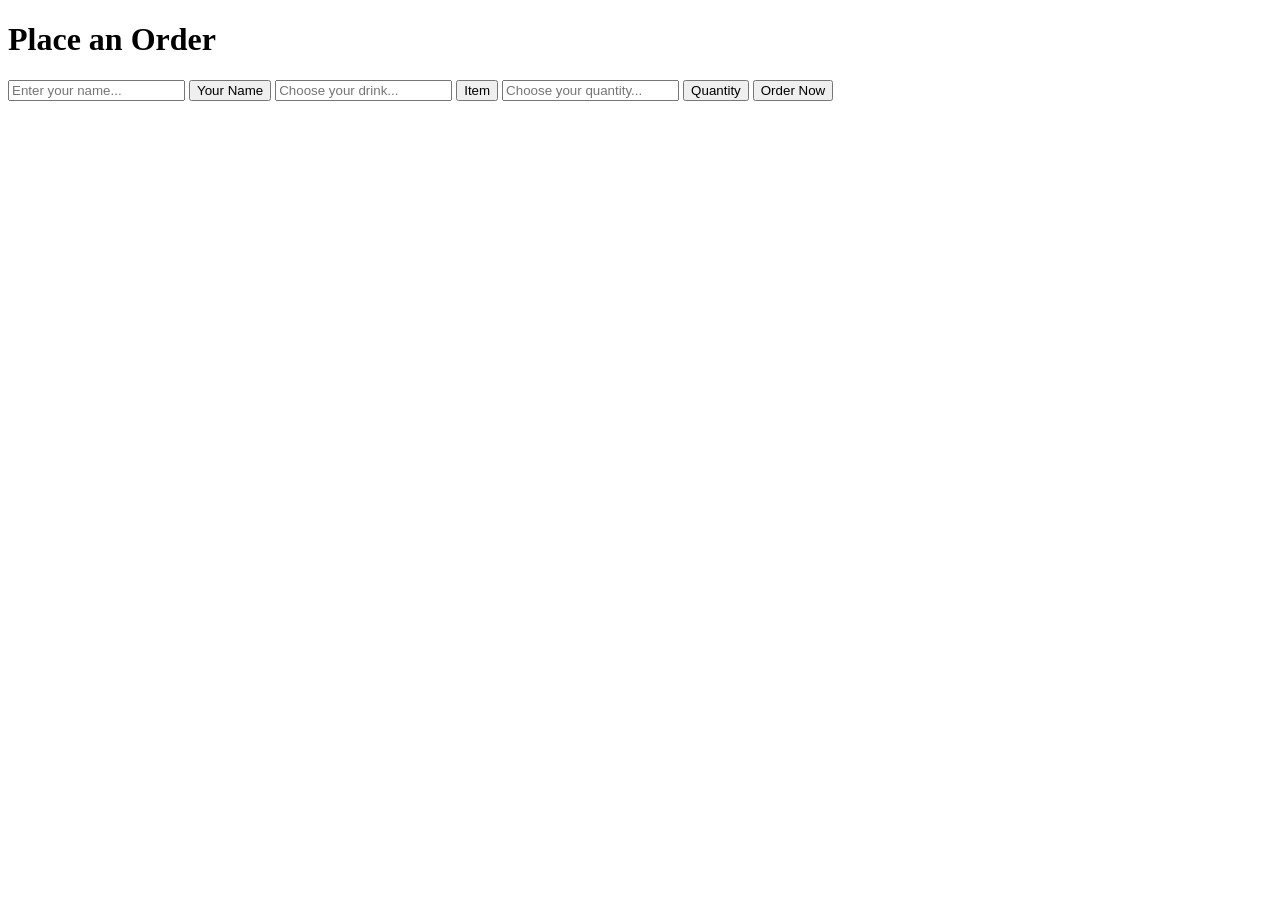
<file: index.html>
<!DOCTYPE html>
<html lang="en">
<head>
    <meta charset="UTF-8">
    <title>Online store</title>
</head>
<body>

<h1>Place an Order</h1>

<div id="form">
    <input type="text" id="name" placeholder="Enter your name..."/>
    <button id="submit">Your Name</button>
    <input type="text" id="name" placeholder="Choose your drink..."/>
    <button id="submit">Item</button>
    <input type="text" id="name" placeholder="Choose your quantity..."/>
    <button id="submit">Quantity</button>

    <button id="submit">Order Now</button>

</div>

<script src="index.js"></script>







</body>
</html>
</file>
